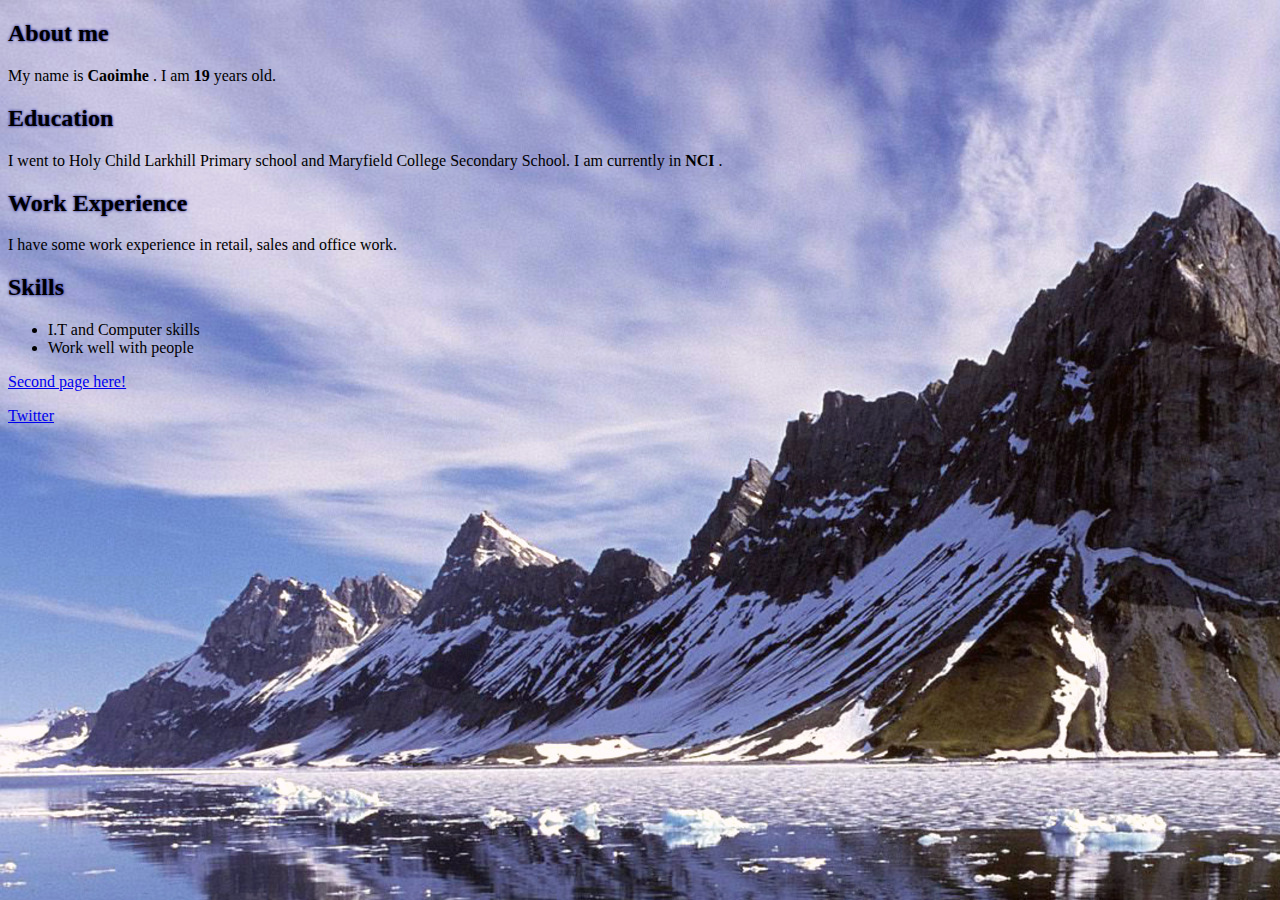
<file: index.html>
<!DOCTYPE html>
	<html>
		<head>
			<title>
			
			
			</title>
			<link rel= "stylesheet" type="text/css" href="style.css" />
		<!-- Caoimhe Malone Student NUmber: x14447022 -->		
		</head>
		<body>
		<h2> About me </h2>
		<p> My name is <strong> Caoimhe </strong> . I am <strong> 19 </strong> years old. </p>
		<h2> Education </h2>
		<p> I went to Holy Child Larkhill Primary school and Maryfield College Secondary School. I am currently in <strong> NCI </strong>. </p>
		<h2> Work Experience </h2>
		<p> I have some work experience in retail, sales and office work. </p>
		<h2> Skills </h2>
		<p> <ul>
			<li> I.T and Computer skills </li>
			<li> Work well with people </li>
			</ul> </p>
			<p> <a href= "index (2).html"> Second page here! </a> </p>
			<p> <a href= "https://twitter.com/?lang=en"> Twitter </a> </p>
		
		</body>
	</html>
</file>
<file: style.css>
body
{
background-image: url(mountain.jpg);
background-color:#8000FF;
font-family:Palatino;
}



h2 {
    text-shadow: 0 0 3px #08088A;
}
</file>
